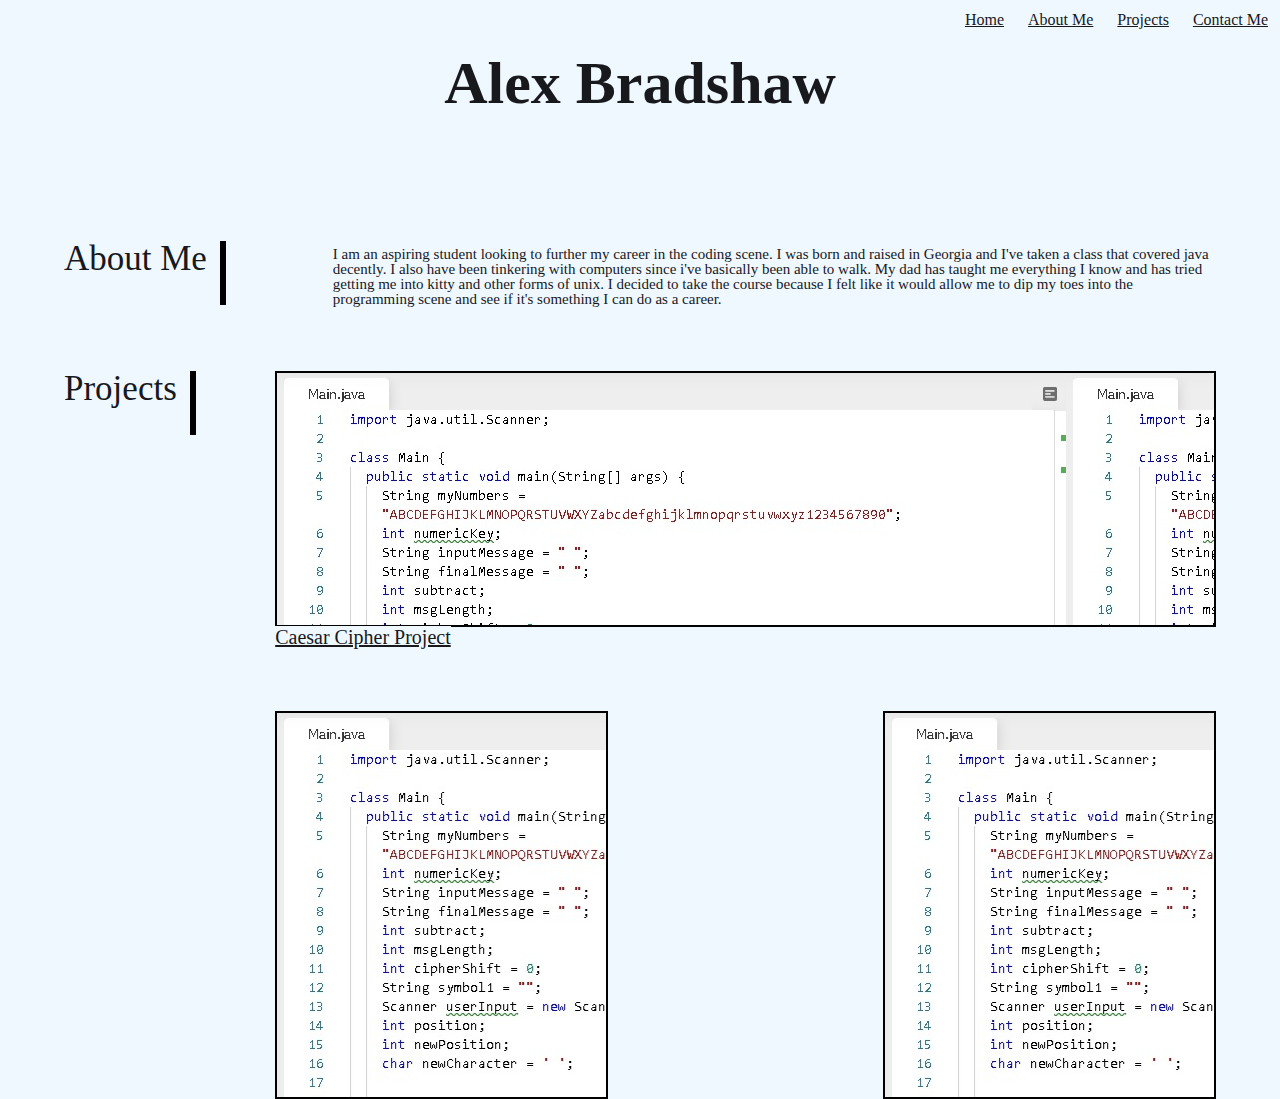
<file: aboutme.html>
<!DOCTYPE html>
<html lang="en">
<head>
    <meta charset="UTF-8">
    <meta http-equiv="X-UA-Compatible" content="IE=edge">
    <meta name="viewport" content="width=device-width, initial-scale=1.0">
    <title>Alex's Portfolio</title>
    <link rel="stylesheet" href="reset.css">
    <link rel="stylesheet" href="styles.css">
</head>
<body>
    <nav class="nav">
        <a href="index.html">Home</a>
        <a href= #aboutme>About Me</a>
        <a href= #projects>Projects</a>
        <a href= contactme.html>Contact Me</a>
    </nav>
    <h1>Alex Bradshaw</h1>
    <h2 id=aboutme >About Me</h2>
    <div class="vl"></div>
    <p class="para1">I am an aspiring student looking to further my career in the coding scene. I was born and raised in Georgia and I've taken a class that covered java decently. I also have been tinkering with computers since i've basically been able to walk. My dad has taught me everything I know and has tried getting me into kitty and other forms of unix. I decided to take the course because I felt like it would allow me to dip my toes into the programming scene and see if it's something I can do as a career.</p>

    <!-- line break cause i couldnt figure out how else to do it -->
    <div> </div> 

    <h3 id=projects>Projects</h3>
    <div class="vp"></div>
    <p class=para2>I haven't had very many programs or really anything to put in my portfolio but I did create a caesar cipher program. I coded the entire program aside from the code that shifts the letter. It took a lot of work including Arrays, Nested if statements, a while loop, and obviously sweat and tears. It is a bit primitive due to the fact I didn't know about functions or methods. I feel I could improve upon it now.</p>

    <a class=aclassworkpls href=https://replit.com/@alexbradshaw/Working-Caesar-Cipher#Main.java >Caesar Cipher Project</a>

    <div> </div>

    <p class=pog>I haven't had very many programs or really anything to put in my portfolio but I did create a caesar cipher program. I coded the entire program aside from the code that shifts the letter. It took a lot of work including Arrays, Nested if statements, a while loop, and obviously sweat and tears. It is a bit primitive due to the fact I didn't know about functions or methods. I feel I could improve upon it now.</p>

    <p class=pog>I haven't had very many programs or really anything to put in my portfolio but I did create a caesar cipher program. I coded the entire program aside from the code that shifts the letter. It took a lot of work including Arrays, Nested if statements, a while loop, and obviously sweat and tears. It is a bit primitive due to the fact I didn't know about functions or methods. I feel I could improve upon it now.</p>
</body>
</html>
</file>
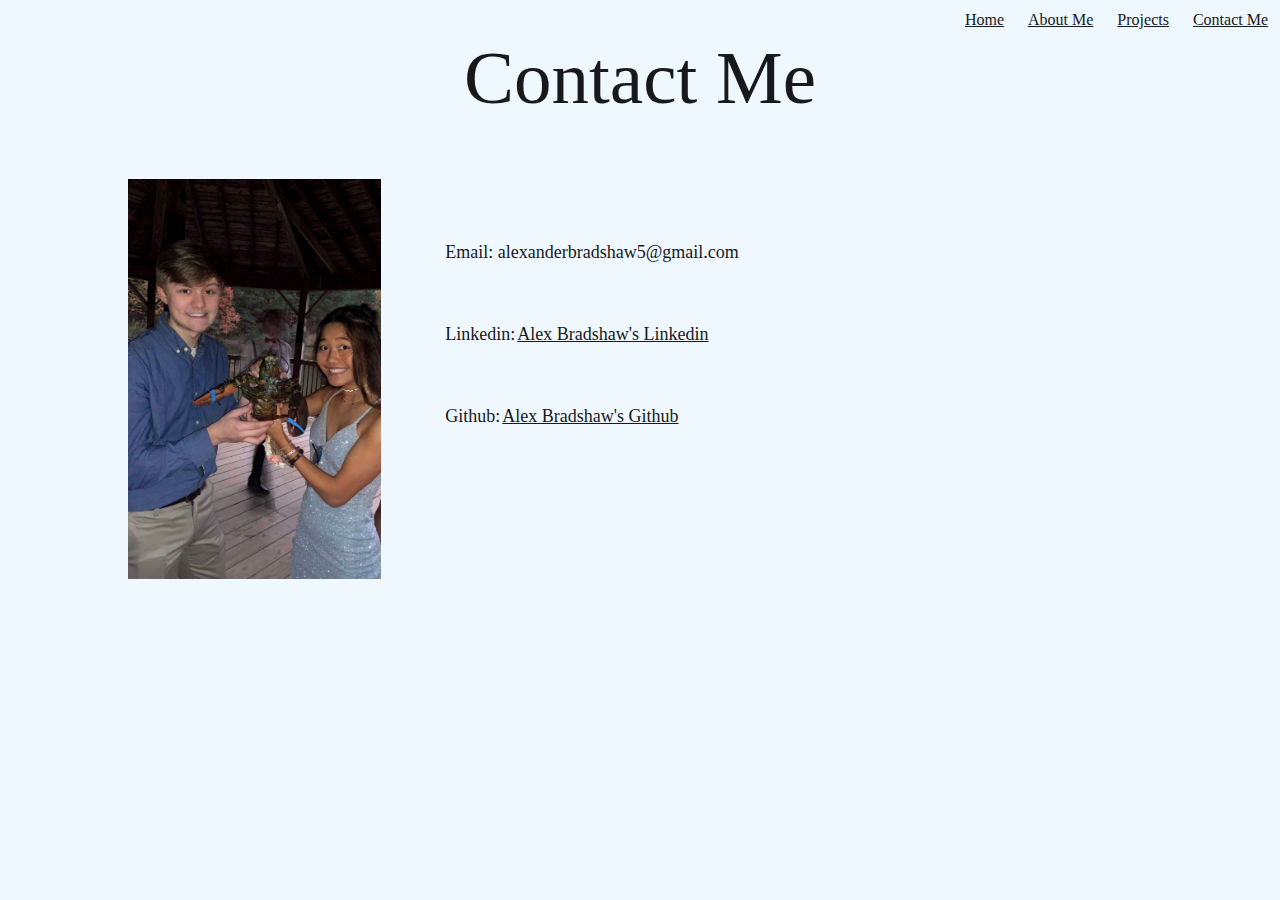
<file: contactme.html>
<!DOCTYPE html>
<html lang="en">
<head>
    <meta charset="UTF-8">
    <meta http-equiv="X-UA-Compatible" content="IE=edge">
    <meta name="viewport" content="width=device-width, initial-scale=1.0">
    <title>Contact Alex</title>
    <link rel="stylesheet" href="reset.css">
    <link rel="stylesheet" href="styles.css">
</head>
<body>
    <nav class="nav">
        <a href="index.html">Home</a>
        <a href= aboutme.html>About Me</a>
        <a href= aboutme.html>Projects</a>
        <a href= #contactme>Contact Me</a>
    </nav>

    <h4 id=contactme >Contact Me</h4>

    <div> </div>

    <img src="good picture.jpg" alt="a picture of alex holding a lobster with a friend and a demon behind him.">

    <div> </div>
    
    <p class="para3">Email: alexanderbradshaw5@gmail.com</p>

    <div> </div>

    <p class="para3" >Linkedin:  <a class=spacing href="https://www.linkedin.com/in/alex-bradshaw-143169207/"> Alex Bradshaw's Linkedin</a> </p>

    <div> </div>

    <p class="para3">Github:  <a class=spacing href="https://github.com/alexbradshaw"> Alex Bradshaw's Github</a> </p>
</body>
</html>
</file>
<file: styles.css>
@import url('https://fonts.googleapis.com/css2?family=Open+Sans:wght@400;700&display=swap');

:root{
   --gray: #17191d 

}

/* most code written mobile first */

*{
    box-sizing: border-box;
    padding: 0;
    margin: 0;
    font-family: 'Open Sans', sans-serif;
    background-color: aliceblue;
    color: var(--gray);
    /* overall page stylings. wanted a color not white but not overbearing */
}

h1{
    /* first header on aboutme.html. it is literally just my name. Originally I was going to use it for every page but felt it was tacky so I ended up switching to different headers so I could style them in case I wanted to reuse it*/
    display: flex;
    font-weight: 700;
    font-size: 40px; 
    margin: 1% 0 10% 0;
    flex-wrap: nowrap;
    justify-content: center;
}

h2{
    /* again planned on reusing it for all the different tabs on the about me section but it didn't end up looking right so I didn't switch it.  */
    position: relative;
    float: left;
    font-size: 20px;
    margin-left: 5%;
    padding-right: 1%;
}

.vl {
    /* this is my code for the small bars next to About Me and Projects. */
    display: flex;
    border-left: 6px solid black;
    height: 10px;
    float: inline-start;
}


.para1{
    /* This is the class for the about me text. */
    font-size: 12px;
    margin-left: 25%;
    margin-right: 5%;
    padding-top: .5%;
    padding-left: 1%;
}

.nav{
    /* nav bar code to make it stick to the right */
    display: flex;
    justify-content: flex-end;
    flex-wrap: wrap;
}

.nav a{
    /* nav bar code to add a little bit of spacing between each a tag. */
    padding: 12px;
}

div{
    /* a fat line break cause no other solutions were working for me. really happy with how well it worked. */
   display: block;
    padding-bottom: 5%;
}

h3{
    /* ended up creating a new setup for the h3 tag for "Projects". */
    position: relative;
    float: left;
    font-size: 20px;
    margin-left: 5%;
    padding-right: 1%;
}

.vp {
    /* needed a slightly different class for the small black bar next to the About Me and Projects headers. */
    display: flex;
    border-left: 6px solid black;
    height: 10px;
    float: inline-start;
}

.para2{
    /* This code was honestly the most time consuming part of it. I was going to change it but I really am proud of it even though it was a pain in the ass.  */
    color: transparent;
    font-size: 12px;
    margin-left: 21.5%;
    margin-right: 5%;
    padding: 5% 10% 10% 5%;
    background-repeat: repeat;
    background-image: url(caesarcipher.jpg);
    border: 2px black solid;
    transition: ease 1.5s;
} 

.pog{
    /* smaller boxes under the big main one. Didn't have any content for them but they were premade so it was easy. */
    display: flex;
    flex-wrap: nowrap;
    color: transparent;
    font-size: 12px;
    margin-left: 21.5%;
    padding: 5% 10% 10% 5%;
    background-repeat: repeat;
    background-image: url(caesarcipher.jpg);
    border: 2px black solid;
    transition: ease 1.5s;
    width: 26%;
    float: left;
} 


.para2:hover{
    /* hover code for the big box. Makes the text below visible*/
    color: var(--gray);
    background-image: none;
}

h4{
    /* code for contact me page. */
    display: flex;
    justify-content: center;
    font-size: 50px;
}

h5{
    /* main index header code. */
    display: flex;
    justify-content: center;
    font-size: 25px; 
}

.aclassworkpls{
    /* caption for the big projects box */
    padding-left: 21.5%;
    font-size: 20px;
}

.para3{
    /* code for the captions next to the picture on contactme.html */
    display: flex;
    justify-content: flex-start;
    align-items: flex-end;
    font-size: 12px;
    padding-left: 5%;
    padding-right: 5%;
}

img{
    /* beautiful picture of me with a lobster and my friend */
   height: 100px;
   padding-left:10% ;
   float: left;
}

.spacing{
    padding-left: 2px;
}

/* media query for medium sized screens such as tablets */

@media only screen and (min-width: 600px) {

    h1{
        font-size: 60px; 
    }
        
    h2{
        font-size: 35px;
    }
        
    .vl {
        height: 10px;
    }

    .para1{
        font-size: 15px;
    }
        
    h3{
        font-size: 35px;
    }
      
    h4{
        font-size: 75px; 
    }

    h5{
        font-size: 35px; 
    }

    h6{
        font-size: 15px;
    }

    .vp {
        height: 10px;
    }
        
    .para2{
        font-size: 15px;
    }

    .para3{
        font-size: 18px;
    }

    img{
        height: 400px;
    }
        }
        

/* media query for big screens */

  @media only screen and (min-width: 1300px) {

    h1{
        font-size: 80px;
    }
    
    h2{
        font-size: 72px;
    }
    
    .vl {
        height: 100px;
    }

    .para1{
        font-size: 18px;
    }

    h3{
        font-size: 72px;
    }
    
   h4{
        font-size: 100px; 
    }

    h5{
        font-size: 50px; 
    } 

    .vp {
        height: 100px;
    }
    
    img{
        height: 600px;
    }

    h6{
        font-size: 20px;
    }

    .para2{
        font-size: 18px;
    } 
    
    .para3{
        font-size: 25px;
    }
}
</file>
